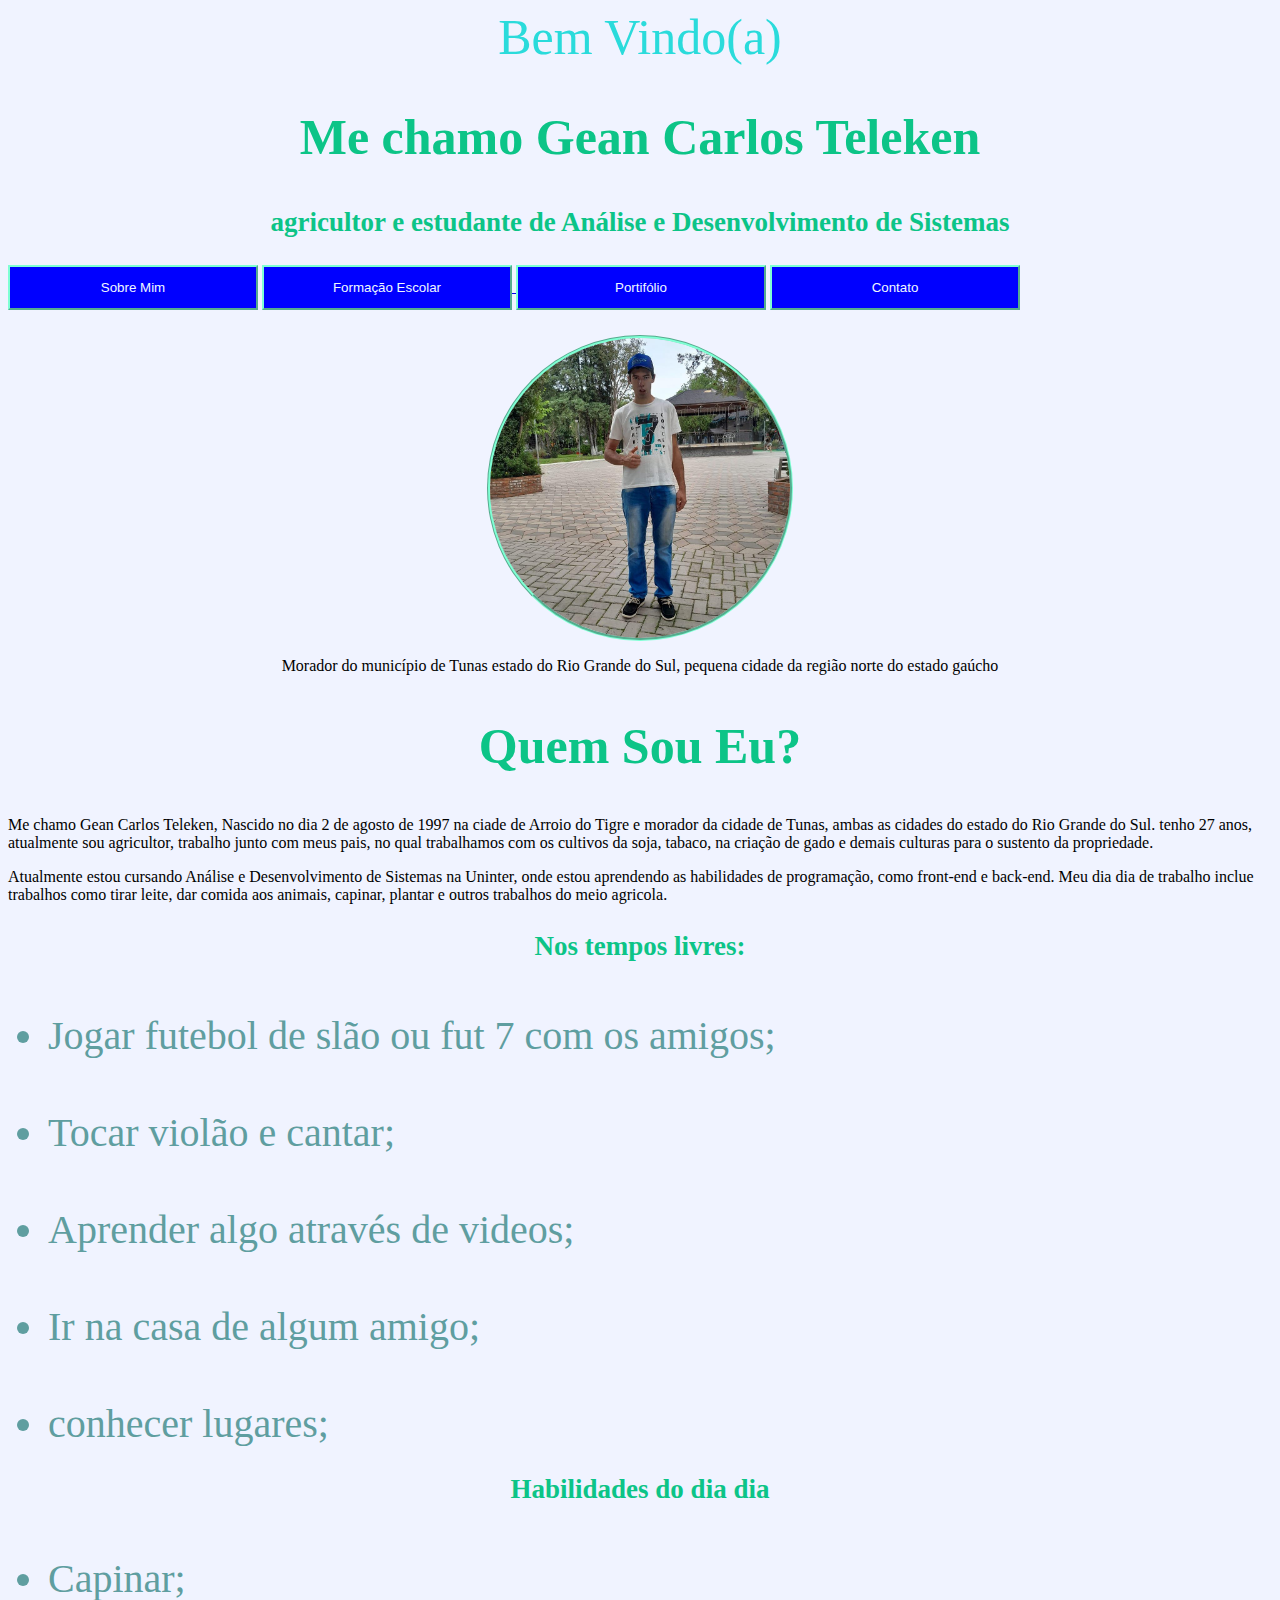
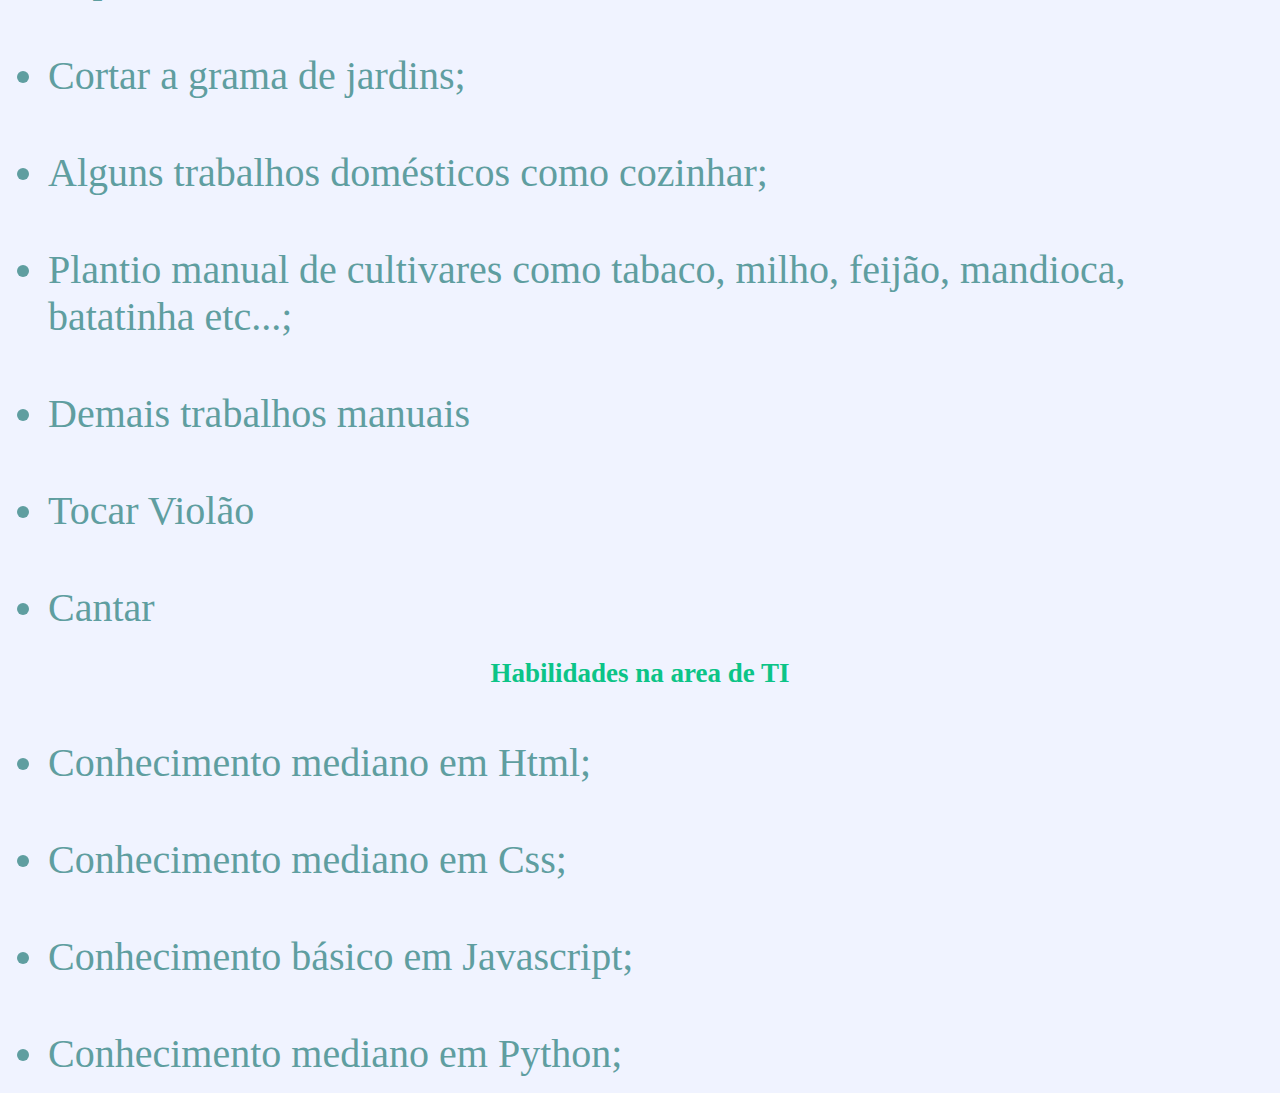
<file: index.html>
<html lang="en">
<head>
    <meta charset="UTF-8">
    <meta name="viewport" content="width=device-width, initial-scale=1.0">
    <title>Document</title>
    <link rel="stylesheet" href="style.css">
</head>
<body>   
<header>Bem Vindo(a) </header>
<h2>Me chamo Gean Carlos Teleken</h2> 
<h3>agricultor e estudante de Análise e Desenvolvimento de Sistemas</h3> 
<div class="div1">
   <div id="botoes" >

<a href="index.html"><button>Sobre Mim</button></a>

<a href="idiomas.html"><button>Formação Escolar </button> </a>

<a href="portifólio.html"><button>Portifólio</button></a>
 
<a href="contato.html"><button>Contato</button></a>  
</div>



   
</div> 
<div style="text-align: center;">
<img class="minhaFoto" src="Imagens do site\foto minha 1.jpg" alt="Gean">  
<p>Morador do município de Tunas estado do Rio Grande do Sul, pequena cidade da região norte do estado gaúcho</p>  
<h2>Quem Sou Eu?</h2>


<div style="text-align: left;"> 
 <p>Me chamo Gean Carlos Teleken, Nascido no dia 2 de agosto de 1997 na ciade de Arroio do Tigre e morador da cidade de Tunas, ambas as cidades do estado do Rio Grande do Sul. tenho 27 anos, atualmente sou agricultor, trabalho junto com meus pais, no qual trabalhamos com os cultivos da soja, tabaco, na criação de gado e demais culturas para o sustento da propriedade.
 </p>
 <p>Atualmente estou cursando Análise e Desenvolvimento de Sistemas na Uninter, onde estou aprendendo as habilidades de programação, como front-end e back-end. Meu dia dia de trabalho inclue trabalhos como tirar leite, dar comida aos animais, capinar, plantar e outros trabalhos do meio agricola. </p>
  <h3>Nos tempos livres:</h3>
  <ul>
    <li>Jogar futebol de slão ou fut 7 com os amigos;</li>
    <li>Tocar violão e cantar; </li>
    <li>Aprender algo através de videos; </li>
    <li>Ir na casa de algum amigo;</li> 
    <li>conhecer lugares;</li>
    </ul>

 <h3>Habilidades do dia dia</h3> 
 <ul>
    <li>Capinar; </li>
    <li>Cortar a grama de jardins;</li>
    <li>Alguns trabalhos domésticos como cozinhar;</li>
    <li>Plantio manual de cultivares como tabaco, milho, feijão, mandioca, batatinha  etc...; </li>
    <li>Demais trabalhos manuais</li>
    <li>Tocar Violão</li>
    <li>Cantar</li>
 </ul>
  
 <h3>Habilidades na area de TI</h3>
 <ul>
    <li>Conhecimento mediano em Html;</li>
    <li>Conhecimento mediano em Css;</li>
    <li>Conhecimento básico em Javascript;</li>
    <li>Conhecimento mediano em Python;</li>
 </ul>
 </div>
</div> 
</body>
</html>
</file>
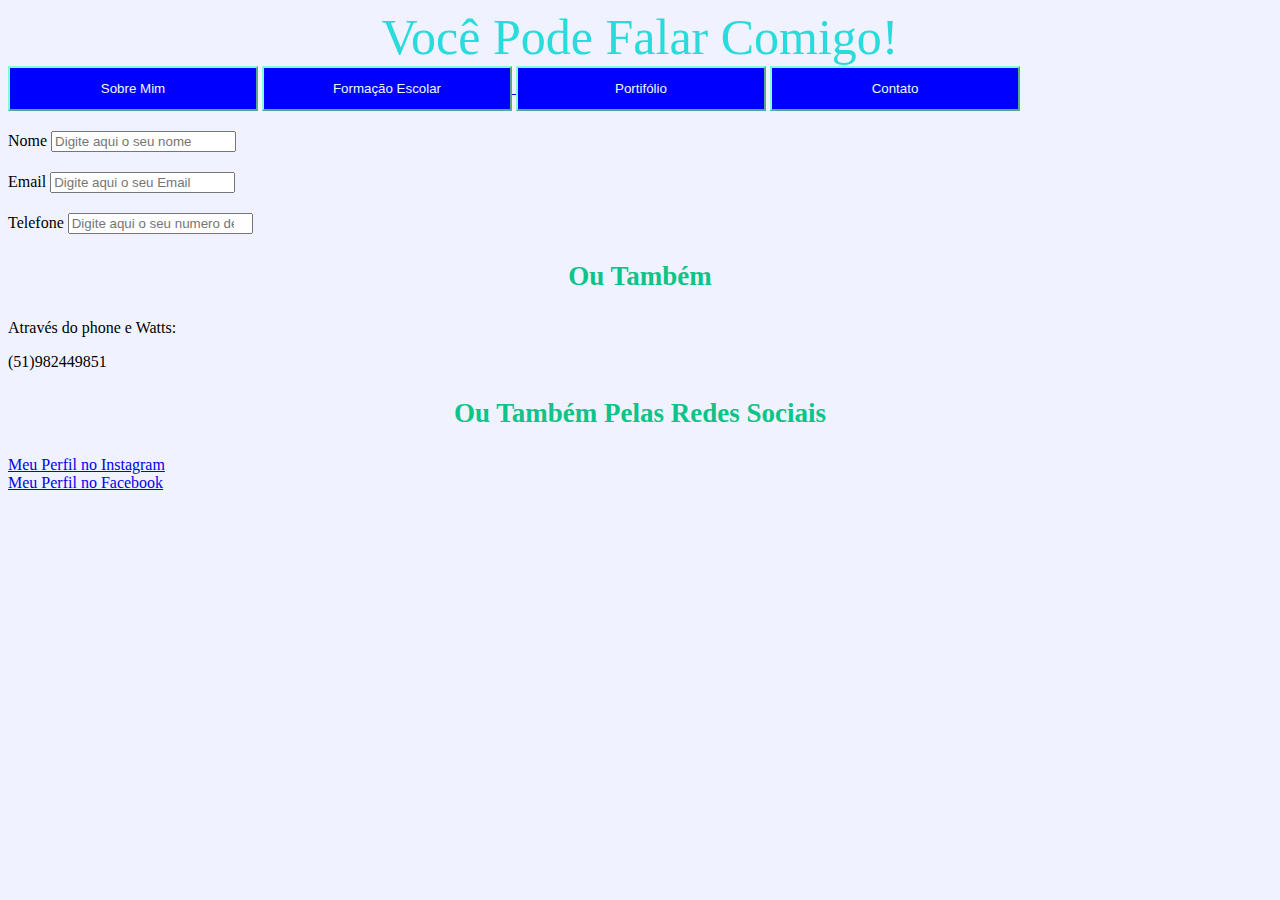
<file: contato.html>
<html lang="en">
<head>
    <meta charset="UTF-8">
    <meta name="viewport" content="width=device-width, initial-scale=1.0">
    <title>Document</title>
    <link rel="stylesheet" href="style.css">
</head>
<body>
 <header>Você Pode Falar Comigo!</header> 
 <a href="index.html"><button>Sobre Mim</button></a>

<a href="idiomas.html"><button>Formação Escolar </button> </a>

<a href="portifólio.html"><button>Portifólio</button></a>
 
<a href="contato.html"><button>Contato</button></a>   
<br> 
 <label for="text">Nome</label>
 <input type="text" placeholder="Digite aqui o seu nome">
 <br>
 <label for="email">Email</label>
 <input type="email" placeholder="Digite aqui o seu Email">
 <br>
 <label for="telefone">Telefone</label>
 <input type="number" placeholder="Digite aqui o seu numero de telefone">
 <br>

      <h3>Ou Também</h3>
      <p>Através do phone e Watts:</p>
      <p>(51)982449851</p>
      <h3>Ou Também Pelas Redes Sociais</h3>
      <a href="https://www.instagram.com/gean_carlos_teleken_?igsh=bmNzNDZoeHg3YnZm

      gean_carlos_teleken_
      Instagram"> Meu Perfil no Instagram</a>
      <br>
      <a href="https://web.facebook.com/gean.teleken">Meu Perfil no Facebook</a>


</body>
</html>
</file>
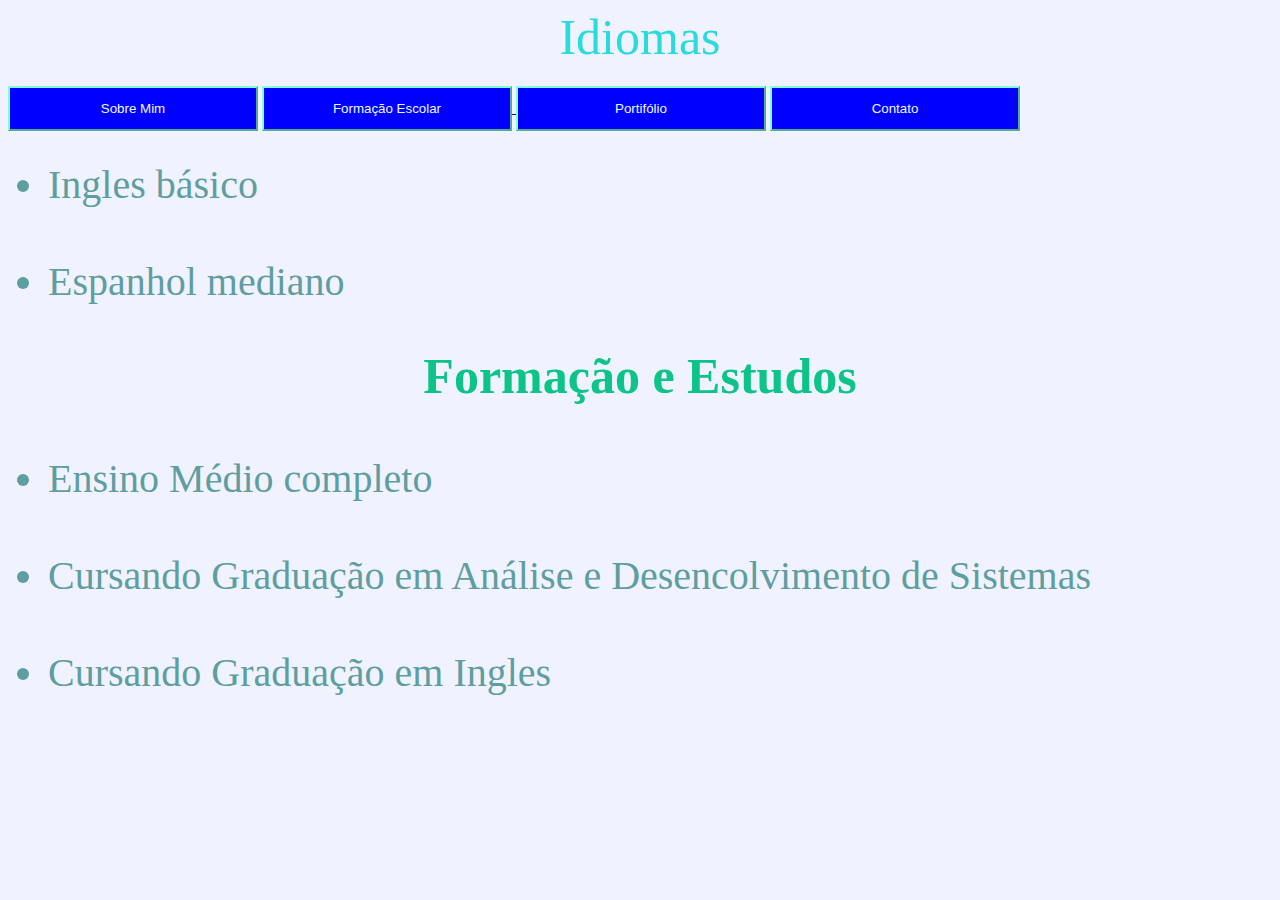
<file: idiomas.html>
<html lang="en">
<head>
    <meta charset="UTF-8">
    <meta name="viewport" content="width=h2, initial-scale=1.0">
    <title>Document</title>
    <link rel="stylesheet" href="style.css">
</head>
<body>
<header>Idiomas</header>
<div style="position: relative; top: 20px;">
<a href="index.html"><button>Sobre Mim</button></a>

<a href="idiomas.html"><button>Formação Escolar </button> </a>

<a href="portifólio.html"><button>Portifólio</button></a>
 
<a href="contato.html"><button>Contato</button></a>  
</div>
<ul>
 <li>Ingles básico</li>
 <li>Espanhol mediano</li>   
</ul>
<h2>Formação e Estudos </h2>
<ul>
<li>Ensino Médio completo</li>
<li>Cursando Graduação em Análise e Desencolvimento de Sistemas </li>
<li>Cursando Graduação em Ingles</li>    
</ul>
</body>
</html>
</file>
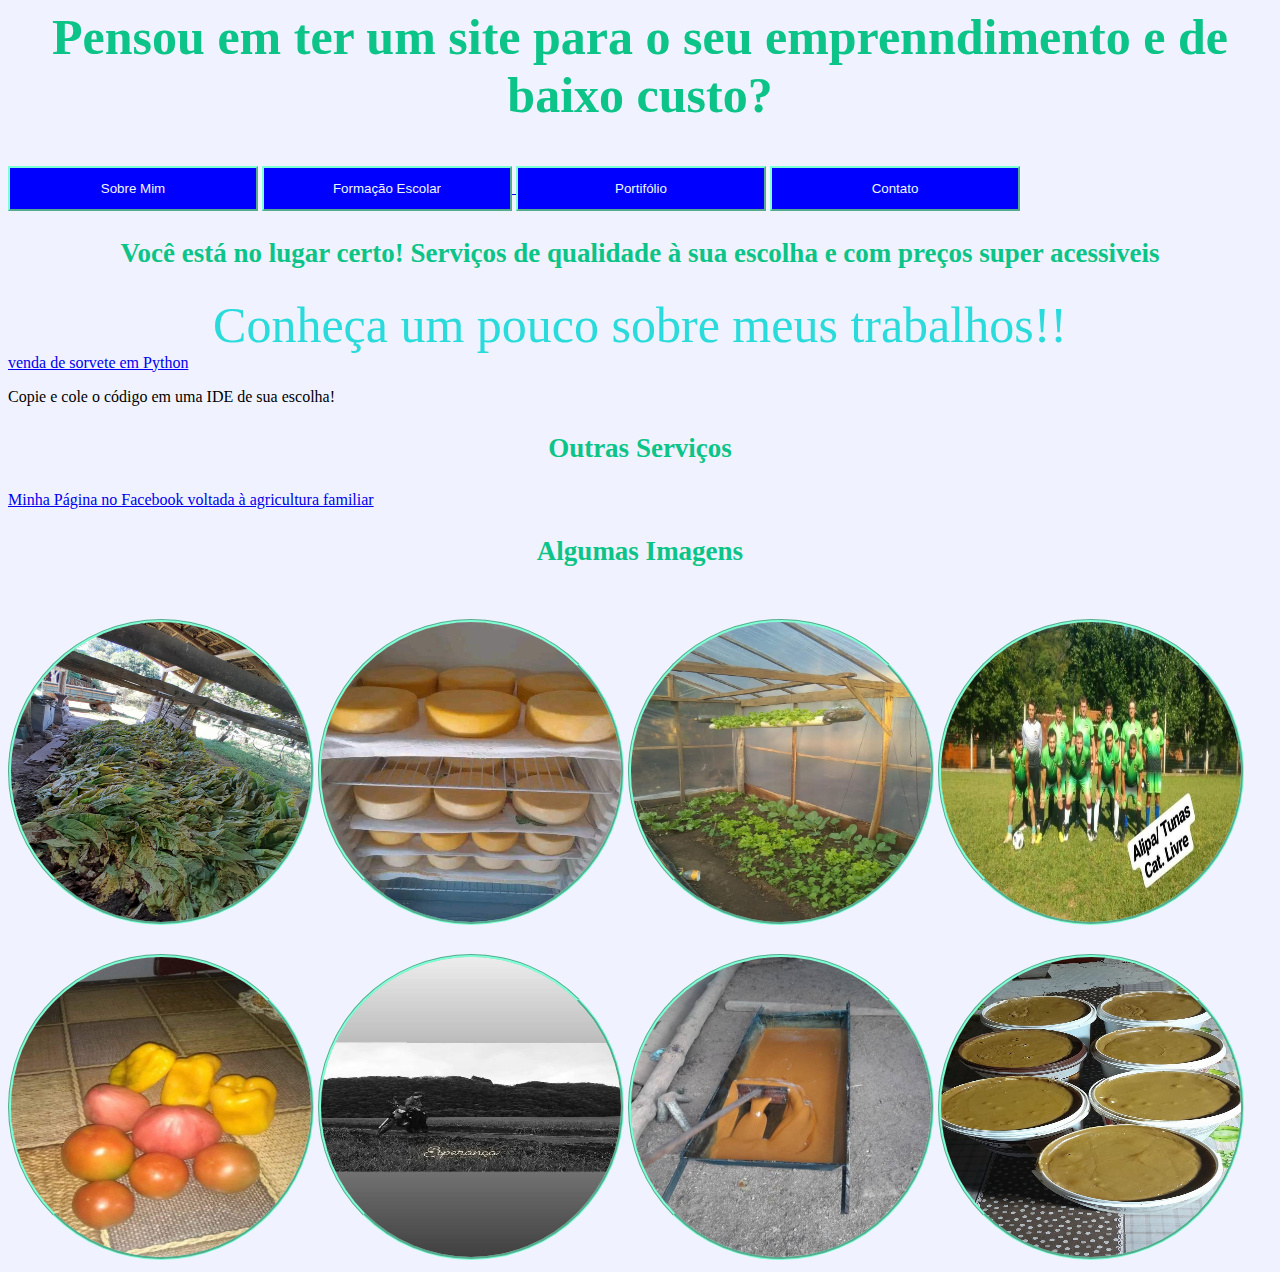
<file: portifólio.html>
<html lang="en">
<head>
    <meta charset="UTF-8">
    <meta name="viewport" content="width=device-width, initial-scale=1.0">
    <title>Document</title>
    <link rel="stylesheet" href="style.css">
</head>
<body>
  <div>
  <h2>Pensou em ter um site para o seu emprenndimento e de baixo custo? </h2>
  <a href="index.html"><button>Sobre Mim</button></a>

<a href="idiomas.html"><button>Formação Escolar </button> </a>

<a href="portifólio.html"><button>Portifólio</button></a>
 
<a href="contato.html"><button>Contato</button></a>  
  <h3>Você está no lugar certo! Serviços de qualidade à sua escolha e com preços super acessiveis</h3>
    <header>Conheça um pouco sobre meus trabalhos!!</header>
  <a href="trabalho1 .py">venda de sorvete em Python</a>  
  <p>Copie e cole o código em uma IDE de sua escolha!</p>
</div>
<h3>Outras Serviços</h3>
<a href="https://web.facebook.com/profile.php?id=100090911013223">Minha Página no Facebook voltada à agricultura familiar</a>
<h3>Algumas Imagens</h3>
<img src="Imagens do site\20240130_093712.jpg" alt="coleita de tabaco">
<img src="Imagens do site\FB_IMG_1724368319719.jpg" alt="queijos">
<img src="Imagens do site\FB_IMG_1724368352237.jpg" alt="verduras em estufa">
<img src="Imagens do site\FB_IMG_1724368362002.jpg" alt="time de futebol">
<img src="Imagens do site\FB_IMG_1724368400379.jpg" alt="pimentões e tomates">
 <img src="Imagens do site\motoqueiro.jpg" alt="motoqueiro ao horizonte">   
 <img src="Imagens do site\tacho de melado.jpg" alt="fazendo melado">
 <img src="Imagens do site\foto de melado.jpg" alt="melado enlatado">
</body>
</html>
</file>
<file: style.css>
:div1{
  background-color: aqua;
}
  img{
  width: 300px;
  height: 300;
  margin-top: 25px;

  border-radius: 300px;
  border-style: groove;
  border-color: aquamarine;
  
}
img:hover{
  width: 400px;
  height: 400px;
}
 header{
  text-align: center;
  color: rgb(42, 219, 219);
  font-family: cursive;
  font-size: 50px;
  text-decoration-line:inherit;
  
 } 
 h3{
  text-align: center;
  color: rgb(12, 196, 135);
  font-family: fantasy;
  font-size: 27px;
  
 
}
button{
  height: 45px;
 
  border: radius 10px;
  border-color: aquamarine; 
  background-color: blue;
  color: aliceblue;
    
}
body{
  background-color: #f0f3ff;
  
  
}
.body2{
  background-image: motoqueiro;
}


button{
 text-align: center ;
 left: 50px;
 width: 250px;
 

}
h2{
  text-align: center;
  color: rgb(12, 196, 135);
  font-family: fantasy;
  font-size: 50px;
  
}
button:hover{
background-color: aqua;
color: black;

}  
input{
  margin-top: 20px;
}
input:hover{
background-color: rgb(176, 234, 236);
}
li{
  font-size: 40px;
  font-family: cursive;
  color: cadetblue;
  margin-top: 50px;
}
</file>
